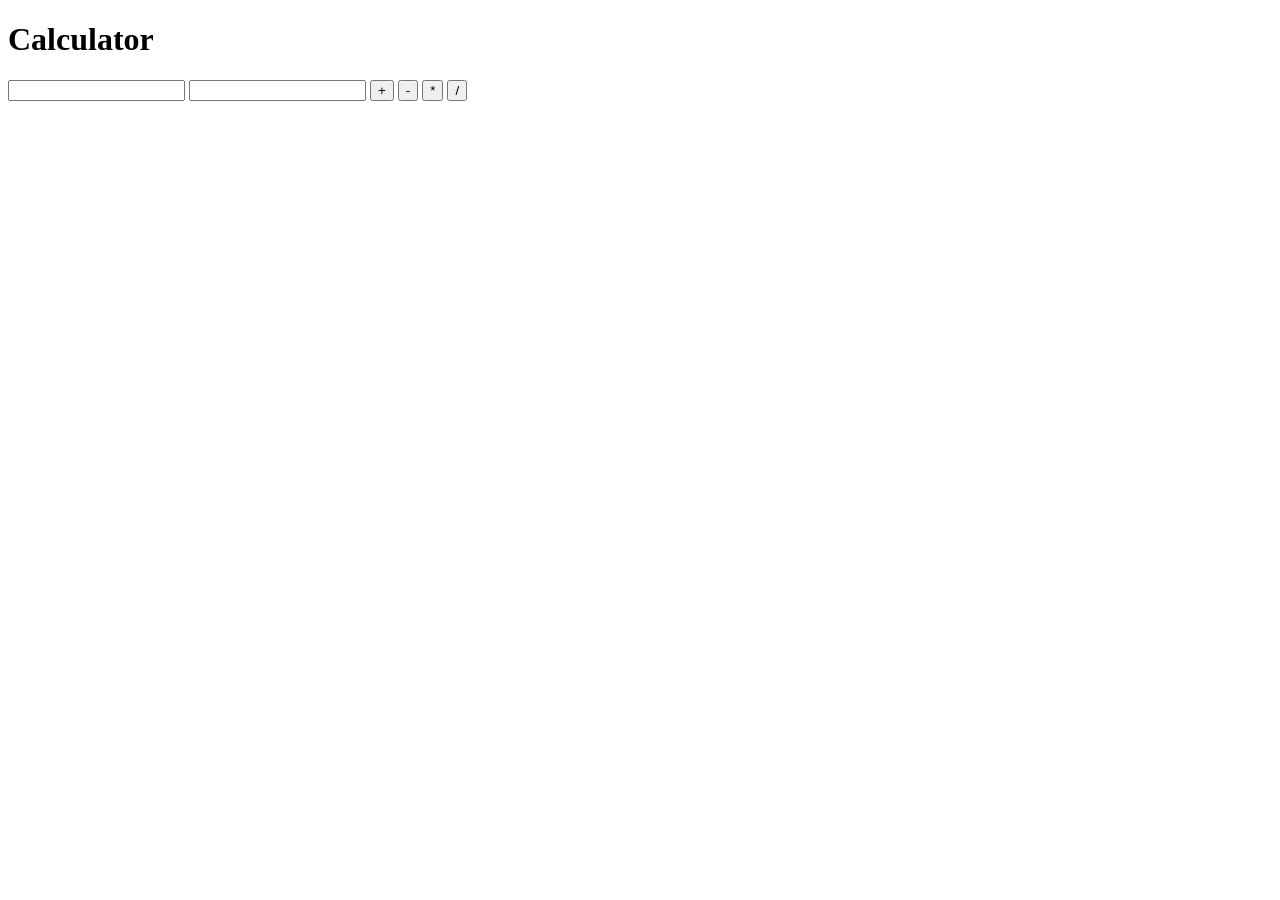
<file: tugas01/index.html>
<!DOCTYPE html>
<html>
<head>
  <title>Calculator</title>
</head>
<body>
  <h1>Calculator</h1>

  <input type="number" id="bilangan1" />
  <input type="number" id="bilangan2" />

  <button onclick="calculate('+', document.getElementById('result'))">+</button>
  <button onclick="calculate('-', document.getElementById('result'))">-</button>
  <button onclick="calculate('*', document.getElementById('result'))">*</button>
  <button onclick="calculate('/', document.getElementById('result'))">/</button>

  <h1 id="result"></h1>
  <script src="script.js"></script>
</body>
</html>
</file>
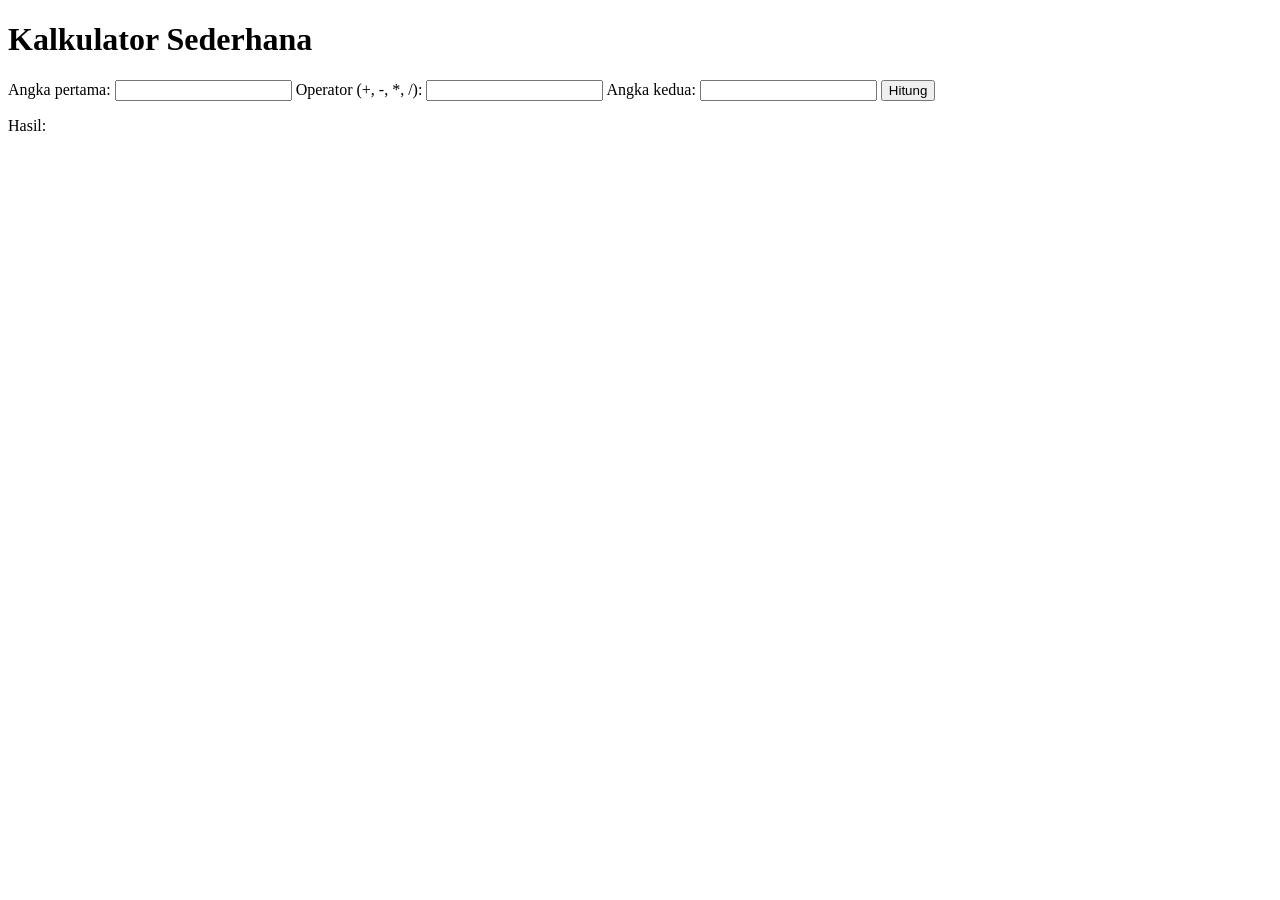
<file: tugas02/index.html>
<!DOCTYPE html>
<html>
<head>
    <title>Kalkulator Sederhana</title>
</head>
<body>
    <h1>Kalkulator Sederhana</h1>

    <label for="num1">Angka pertama:</label>
    <input type="number" id="num1">

    <label for="operator">Operator (+, -, *, /):</label>
    <input type="text" id="operator">

    <label for="num2">Angka kedua:</label>
    <input type="number" id="num2">

    <button onclick="calculate()">Hitung</button>

    <p>Hasil: <span id="result"></span></p>

    <p id="error" style="color: red;"></p>

    <script src="script.js"></script>
</body>
</html>
</file>
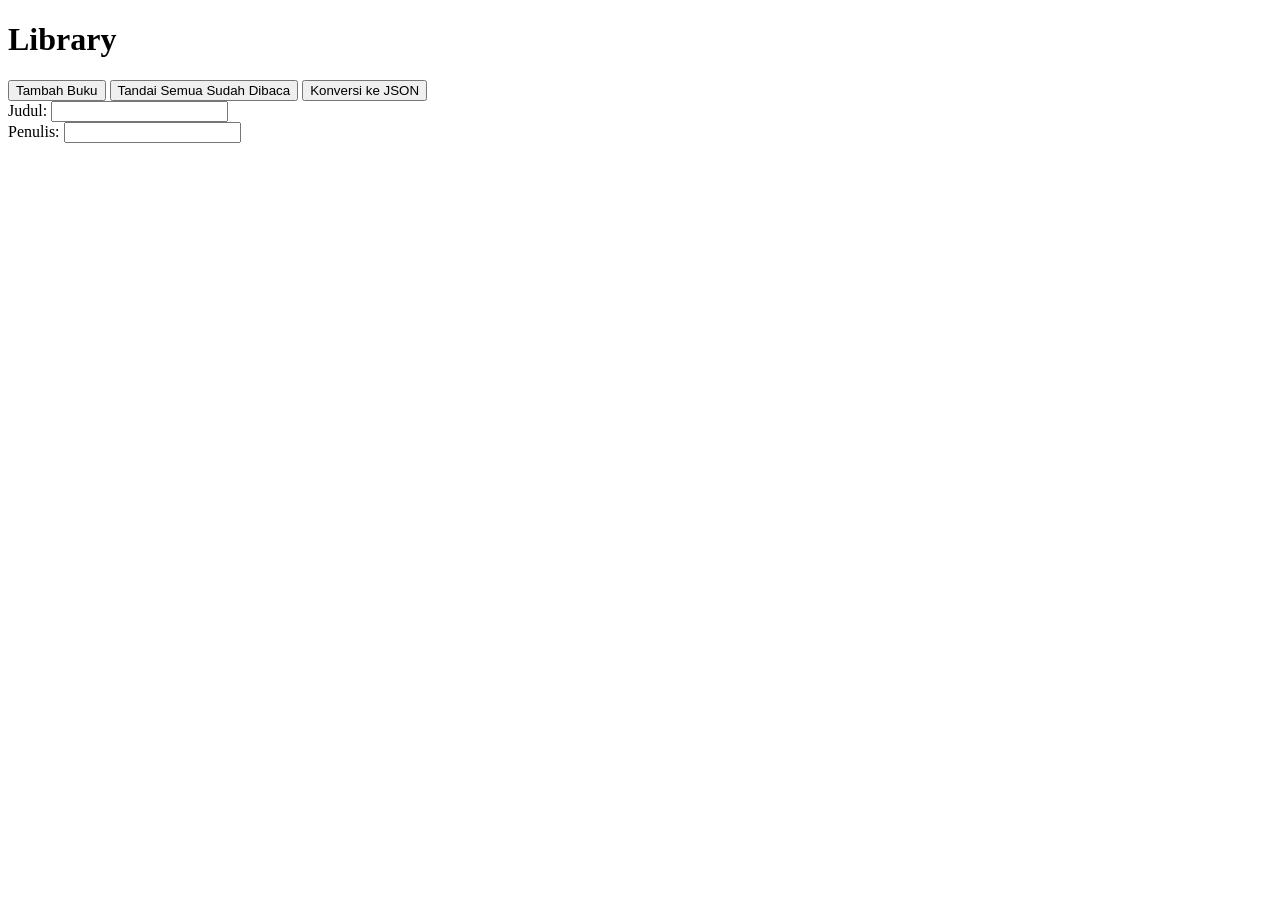
<file: tugas03/index.html>
<!DOCTYPE html>
<html>
<head>
    <title>Library</title>
</head>
<body>
    <h1>Library</h1>
    <button onclick="addBook()">Tambah Buku</button>
    <button onclick="markAllRead()">Tandai Semua Sudah Dibaca</button>
    <button onclick="convertToJSON()">Konversi ke JSON</button>
    <div>
        <label>Judul:</label>
        <input type="text" id="titleInput">
    </div>
    <div>
        <label>Penulis:</label>
        <input type="text" id="authorInput">
    </div>
    <div>
        <ul id="libraryList"></ul>
    </div>

    <script src="script.js"></script>
</body>
</html>
</file>
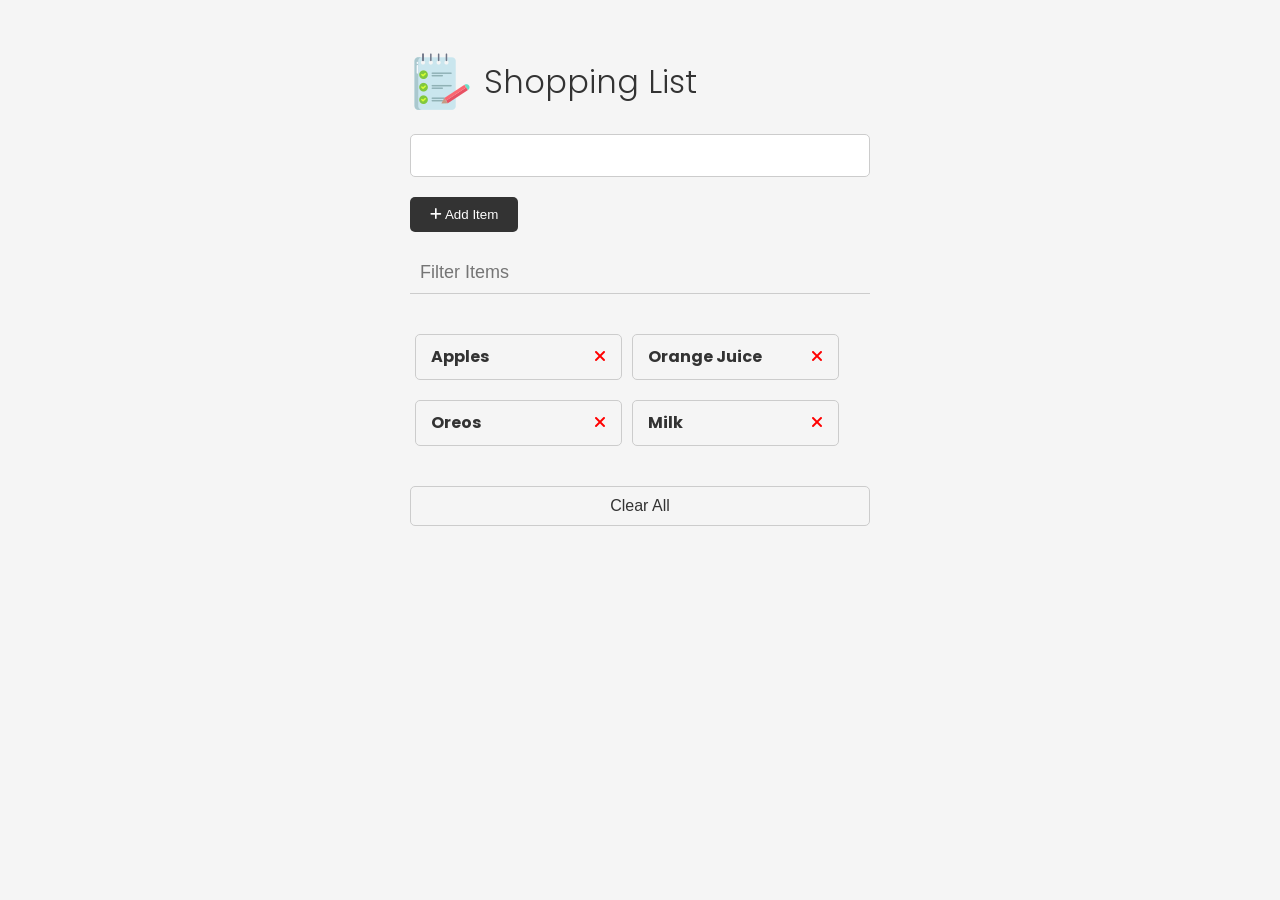
<file: tugas04/index.html>
<!DOCTYPE html>
<html lang="en">
  <head>
    <meta charset="UTF-8" />
    <meta http-equiv="X-UA-Compatible" content="IE=edge" />
    <meta name="viewport" content="width=device-width, initial-scale=1.0" />
    <link
      rel="stylesheet"
      href="https://cdnjs.cloudflare.com/ajax/libs/font-awesome/6.1.2/css/all.min.css"
      integrity="sha512-1sCRPdkRXhBV2PBLUdRb4tMg1w2YPf37qatUFeS7zlBy7jJI8Lf4VHwWfZZfpXtYSLy85pkm9GaYVYMfw5BC1A=="
      crossorigin="anonymous"
      referrerpolicy="no-referrer"
    />
    <link rel="stylesheet" href="style.css" />
    <title>Shopping List</title>
  </head>
  <body>
    <div class="container">
      <header>
        <img src="images/note.png" alt="" />
        <h1>Shopping List</h1>
      </header>
      <form id="item-form">
       <div class="form-control">
          <input
            type="text"
            class="form-input"
            id="item-input"
            name="item"
            place holder="Enter Item"
          />
        </div>
        <div class="form-control">
          <button type="submit" class="btn">
            <i class="fa-solid fa-plus"></i> Add Item
          </button>
        </div>
      </form>

      <div class="filter">
        <input
          type="text"
          class="form-input-filter"
          id="filter"
          placeholder="Filter Items"
        />
      </div>

      <ul id="item-list" class="items">
        <li>
          Apples
          <button class="remove-item btn-link text-red">
            <i class="fa-solid fa-xmark"></i>
          </button>
        </li>
        <li>
          Orange Juice
          <button class="remove-item btn-link text-red">
            <i class="fa-solid fa-xmark"></i>
          </button>
        </li>
        <li>
          Oreos
          <button class="remove-item btn-link text-red">
            <i class="fa-solid fa-xmark"></i>
          </button>
        </li>
        <li>
          Milk
          <button class="remove-item btn-link text-red">
            <i class="fa-solid fa-xmark"></i>
          </button>
        </li>
      </ul>

      <button id="clear" class="btn-clear">Clear All</button>
    </div>

    <script src="script.js"></script>
  </body>
</html>
</file>
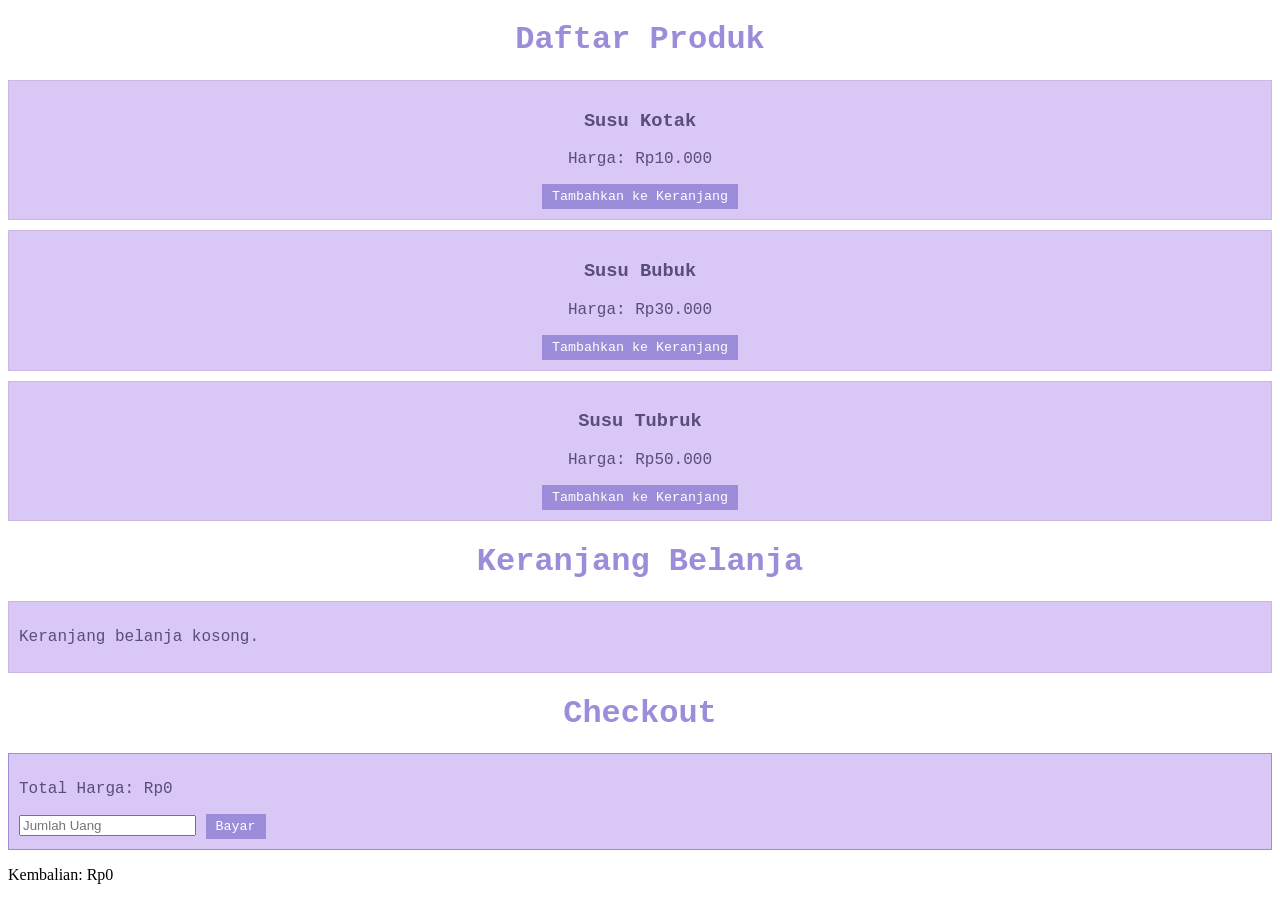
<file: UTS TORA/index.html>
<!DOCTYPE html>
<html>
<head>
    <title>Tora UAS</title>
    <link rel="stylesheet" type="text/css" href="style.css">
</head>
<body>
    <h1>Daftar Produk</h1>
    <div id="product-list">
        <div class="product">
            <h3>Susu Kotak</h3>
            <p>Harga: Rp10.000</p>
            <button onclick="addToCart('Susu Kotak', 10000)">Tambahkan ke Keranjang</button>
        </div>
        <div class="product">
            <h3>Susu Bubuk</h3>
            <p>Harga: Rp30.000</p>
            <button onclick="addToCart('Susu Bubuk', 30000)">Tambahkan ke Keranjang</button>
        </div>
        <div class="product">
            <h3>Susu Tubruk</h3>
            <p>Harga: Rp50.000</p>
            <button onclick="addToCart('Susu Tubruk', 50000)">Tambahkan ke Keranjang</button>
        </div>
    </div>

    <h1>Keranjang Belanja</h1>
    <div id="cart">
        <p>Keranjang belanja kosong.</p>
    </div>

    <h1>Checkout</h1>
    <div id="checkout">
        <p>Total Harga: Rp0</p>
        <input type="number" id="inputMoney" placeholder="Jumlah Uang">
        <button onclick="checkout()">Bayar</button>
    </div>

    <div id="change">
        <p>Kembalian: Rp0</p>
    </div>

    <script src="script.js"></script>
</body>
</html>
</file>
<file: tugas04/style.css>
@import url('https://fonts.googleapis.com/css2?family=Poppins:wght@300;400;700&display=swap');

*,
*::before,
*::after {
  margin: 0;
  padding: 0;
  box-sizing: border-box;
}

body {
  font-family: 'Poppins', sans-serif;
  font-size: 16px;
  line-height: 1.5;
  color: #333;
  background-color: #f5f5f5;
}

header {
  display: flex;
  justify-content: flex-start;
  align-items: center;
  margin-bottom: 20px;
}

header h1 {
  font-weight: 300;
  margin-left: 10px;
}

.container {
  max-width: 500px;
  margin: 30px auto;
  padding: 20px;
}

/* Form & Input */
.form-input {
  width: 100%;
  font-size: 18px;
  margin-bottom: 20px;
  padding: 10px;
  border: 1px solid #ccc;
  border-radius: 5px;
  outline: none;
}

.form-input-filter {
  margin-top: 20px;
  width: 100%;
  font-size: 18px;
  margin-bottom: 20px;
  padding: 10px;
  border: none;
  border-bottom: 1px solid #ccc;
  background: transparent;
  outline: none;
}

/* Buttons */
.btn {
  background-color: #333;
  color: #fff;
  border: none;
  border-radius: 5px;
  padding: 10px 20px;
  cursor: pointer;
}

.btn:hover {
  background-color: #444;
}

.btn-link {
  font-size: 16px;
  background-color: transparent;
  color: #333;
  border: none;
  padding: 0;
  cursor: pointer;
}

.btn-clear {
  margin-top: 20px;
  width: 100%;
  font-size: 16px;
  background-color: transparent;
  color: #333;
  border: 1px solid #ccc;
  border-radius: 5px;
  padding: 10px 20px;
  cursor: pointer;
}

.btn-clear:hover {
  background-color: #f1f1f1;
}

.text-red {
  color: red;
}

/* Items */

.items {
  margin-top: 20px;
  display: flex;
  flex-wrap: wrap;
}

.items li {
  display: flex;
  justify-content: space-between;
  width: 45%;
  border: 1px solid #ccc;
  border-radius: 5px;
  padding: 10px 15px;
  margin: 0 5px 20px;
  font-weight: 700;
}

@media (max-width: 500px) {
  .items li {
    width: 100%;
  }
}
</file>
<file: UTS TORA/style.css>
h1 {
    color: #9C8CD9; /* Soft Purple for headings */
    text-align: center;
    font-family: 'Roboto Mono', monospace; /* Set the font to Roboto Mono */
}

.product {
    text-align: center;
    border: 1px solid #CBB7E0; /* Light Purple for product borders */
    background-color: #D9C8F5; /* Even lighter Purple for product background */
    padding: 10px;
    margin-bottom: 10px;
    color: #584D7D; /* Darker Purple for product details text */
    font-family: 'Roboto Mono', monospace; /* Set the font to Roboto Mono */
}

#cart {
    border: 1px solid #CBB7E0; /* Light Purple for cart borders */
    background-color: #D9C8F5; /* Even lighter Purple for cart background */
    padding: 10px;
    margin-bottom: 10px;
    color: #584D7D; /* Darker Purple for cart details text */
    font-family: 'Roboto Mono', monospace; /* Set the font to Roboto Mono */
}

#checkout {
    border: 1px solid #9C8CD9; /* Soft Purple for checkout borders */
    background-color: #D9C8F5; /* Even lighter Purple for checkout background */
    padding: 10px;
    color: #584D7D; /* Darker Purple for checkout details text */
    font-family: 'Roboto Mono', monospace; /* Set the font to Roboto Mono */
}

button {
    background-color: #9C8CD9; /* Soft Purple for buttons */
    color: #fff; /* White text color for buttons */
    border: none;
    padding: 5px 10px;
    cursor: pointer;
    font-family: 'Roboto Mono', monospace; /* Set the font to Roboto Mono */
}

button:hover {
    background-color: #CBB7E0; /* Light Purple on hover */
}
</file>
